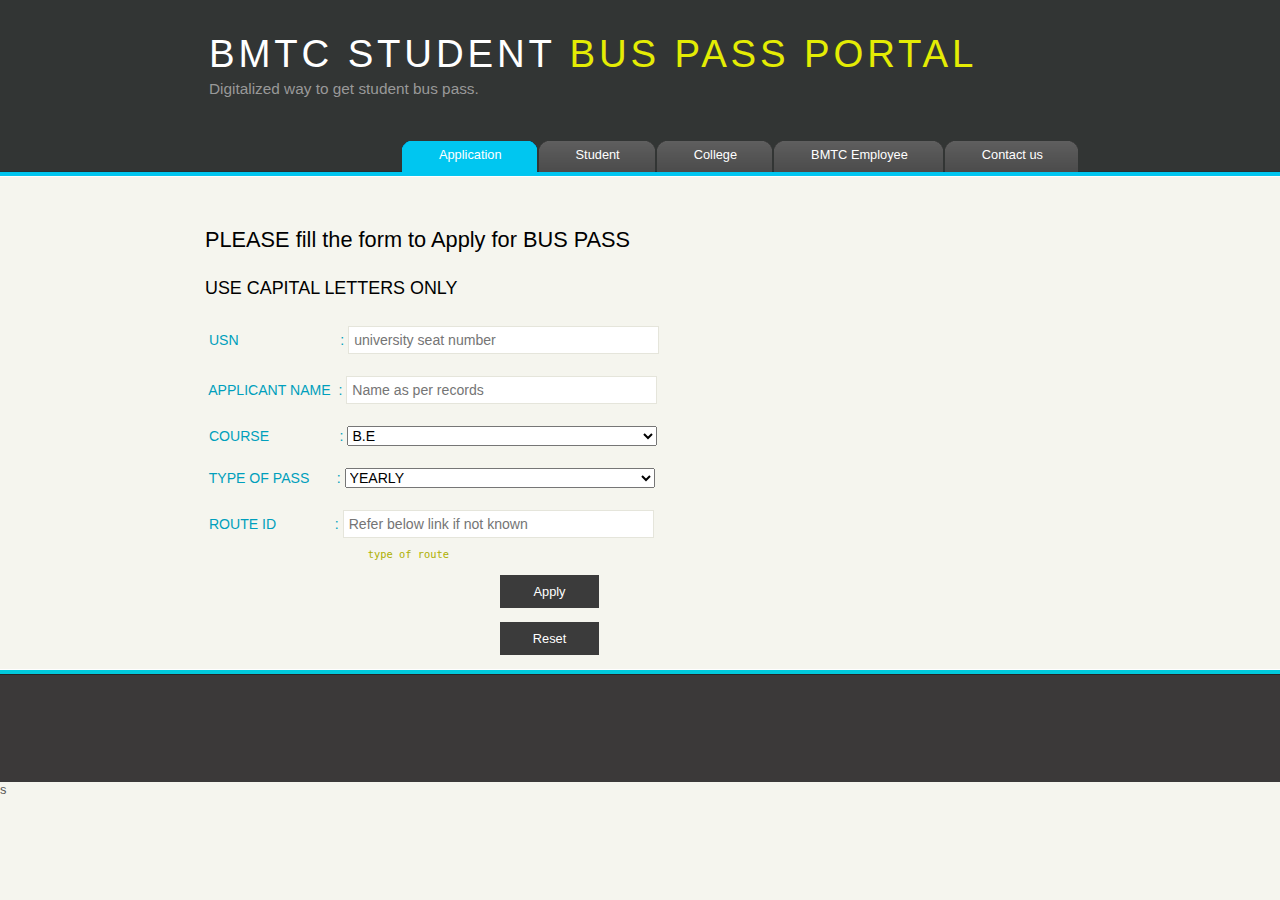
<file: BMTCBUSPASS/web/index.html>
<!DOCTYPE html>
<!--
To change this license header, choose License Headers in Project Properties.
To change this template file, choose Tools | Templates
and open the template in the editor.
-->
<html>
    <head>
        <meta charset="UTF-8">
        <link href="../../BMTCBUSPASS/web/style/style.css" rel="stylesheet" type="text/css"/>
        <meta name="viewport" content="width=device-width, initial-scale=1.0">
         <title>BMTC STUDENT BUS PASS PORTAL</title>
  <meta name="description" content="website description" />
  <meta name="keywords" content="website keywords, website keywords" />
  <meta http-equiv="content-type" content="text/html; charset=windows-1252" />
  <link rel="stylesheet" type="text/css" href="style/style.css" />
    </head>
    <body>
       <div id="main">
    <div id="header">
      <div id="logo">
        <div id="logo_text">
          <!-- class="logo_colour", allows you to change the colour of the text -->
          <h1><a href="index.html">BMTC STUDENT <span class="logo_colour">BUS PASS PORTAL</span></a></h1>
          <h2>Digitalized way to get student bus pass.</h2>
        </div>
      </div>
      <div id="menubar">
        <ul id="menu">
          <!-- put class="selected" in the li tag for the selected page - to highlight which page you're on -->
        <li class="selected"><a href="index.html">Application</a></li>
          <li><a href="Student.html">Student</a></li>
          <li><a href="college.html">College</a></li>
          <li><a href="bmtcemployee.html">BMTC Employee</a></li>
          <li><a href="instructions.html">Contact us</a></li>
        </ul>
      </div>
    </div>
    <div id="content_header"></div>
    <div id="site_content">
     <div id="content">
          
        <!-- insert the page content here -->
		<div class="form_settings">
                    <form action="app" method="post" >
        <h1>PLEASE fill the form to Apply for BUS PASS</h1>
        <h3>USE CAPITAL LETTERS ONLY</h3>
        <pre> <h4> USN                          : <input type="text" name="ausn" placeholder="university seat number" /><h4></pre>
        <pre> <h4> APPLICANT NAME  : <input type="text" name="aname" placeholder="Name as per records" /><h4></pre>
       		<pre> <h4> COURSE                  : <select name="ac"><option>B.E</option><option>B.COM</option></select><h4></pre>
        <pre> <h4> TYPE OF PASS       : <select name="at"><option>YEARLY</option><option>TEN MONTHS</option></select><h4></pre>
       
   	    <pre> <h4> ROUTE ID               : <input type="text" name="arid" placeholder="Refer below link if not known" /><h4></pre>
        <pre><a href="instructions.html">                          type of route</a></pre>
   	    <p style="padding-top: 15px"><span>&nbsp;</span><input class="submit" type="submit" name="submit" value="Apply" /></p>
		<p style="padding-top: 10px"><span>&nbsp;</span><input class="submit" type="reset" name="submit" value="Reset" /></p>
		</form>
                </div>
      </div>
    </div>
    <div id="content_footer"></div>
    <div id="footer">
      </div>
  </div>s
    </body>
</html>
</file>
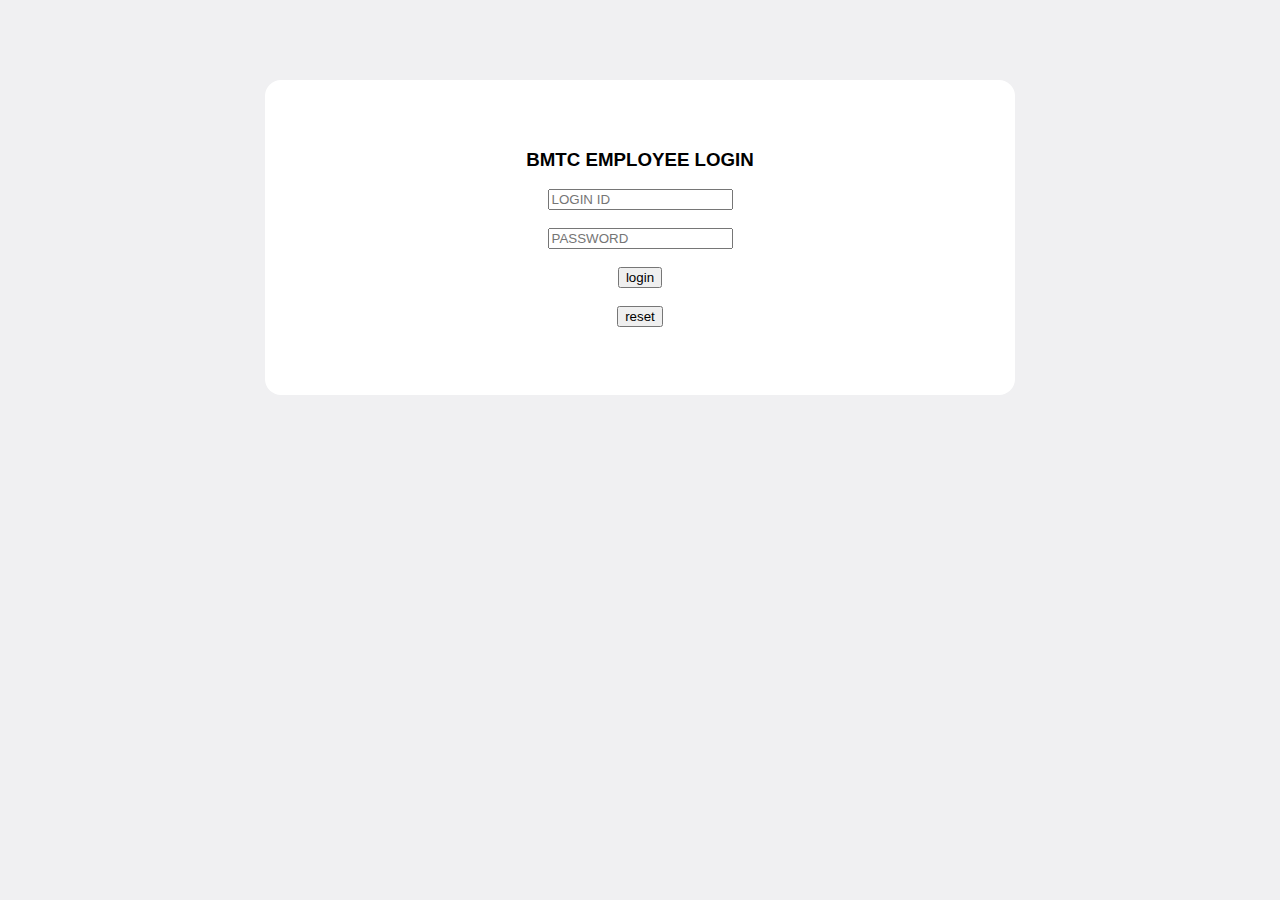
<file: BMTCBUSPASS/web/bemplogin.html>
<!doctype html>
<html>
<head>
    <title>BMTC Employee Login</title>

    <meta charset="utf-8" />
    <meta http-equiv="Content-type" content="text/html; charset=utf-8" />
    <meta name="viewport" content="width=device-width, initial-scale=1" />
    <style type="text/css">
    body {
        background-color: #f0f0f2;
        margin: 0;
        padding: 0;
        font-family: "Open Sans", "Helvetica Neue", Helvetica, Arial, sans-serif;
        
    }
    div {
        width: 650px;
        margin: 5em auto;
        padding: 50px;
        background-color: #fff;
        border-radius: 1em;
    }
    a:link, a:visited {
        color: #38488f;
        text-decoration: none;
    }
    @media (max-width: 700px) {
        body {
            background-color: #fff;
        }
        div {
            width: auto;
            margin: 0 auto;
            border-radius: 0;
            padding: 1em;
        }
    }
    </style>    
</head>

<body>
<div>
    <center><h3>BMTC EMPLOYEE LOGIN</h3></center>
    <form action="blogin" method="post">
	<center>
		<input type="text" name="cun" placeholder="LOGIN ID"><br><br>
		<input type="password" name="cpass" placeholder="PASSWORD"><br><br>
		<input type="submit" name="submit" value="login"><br><br>
		<input type="reset" name="submit" value="reset"><br><br>
    </center>	
	</form>
</div>
</body>
</html>
</file>
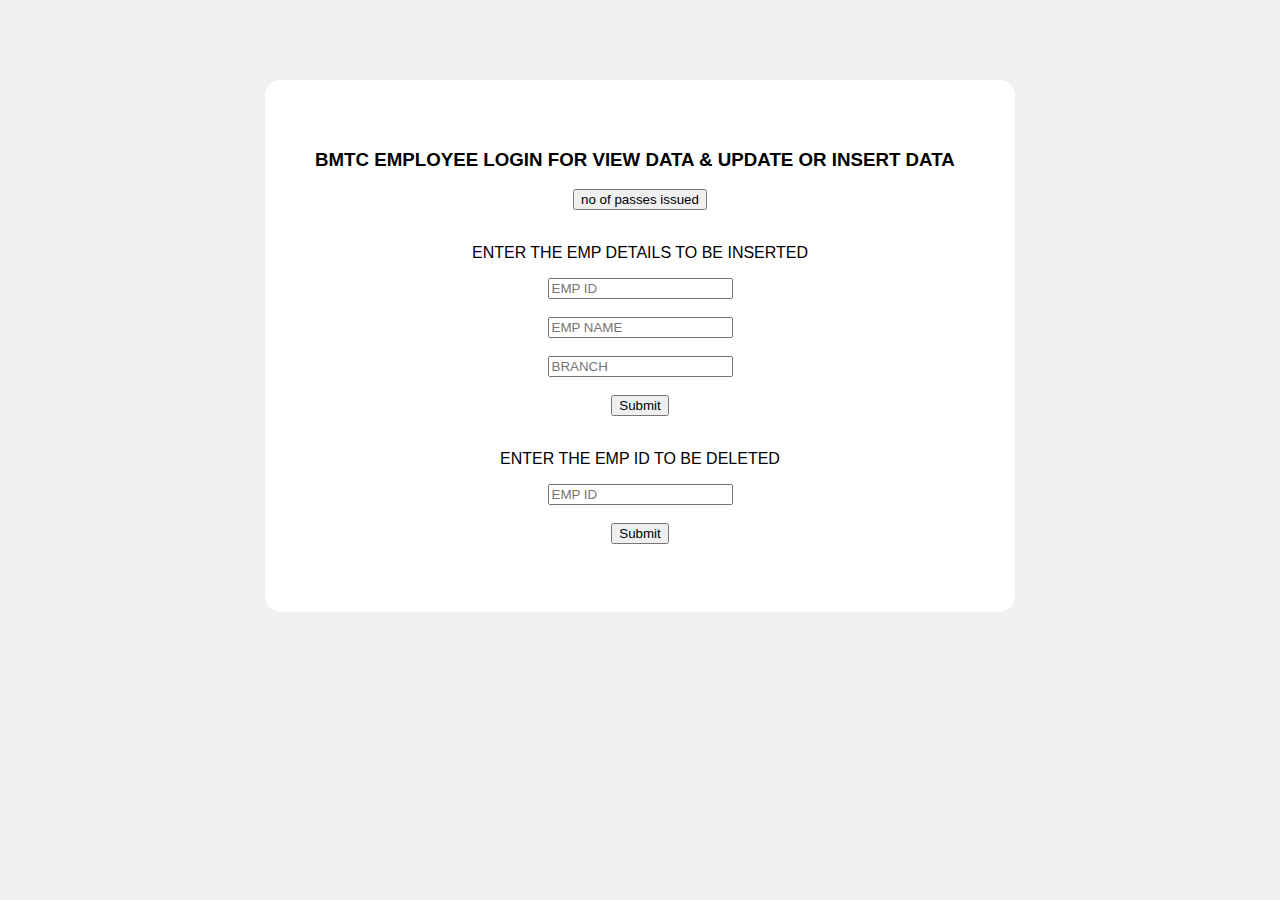
<file: BMTCBUSPASS/web/bempupdate.html>
<!doctype html>
<html>
<head>
    <title>BMTC Employee Login</title>

    <meta charset="utf-8" />
    <meta http-equiv="Content-type" content="text/html; charset=utf-8" />
    <meta name="viewport" content="width=device-width, initial-scale=1" />
    <style type="text/css">
    body {
        background-color: #f0f0f2;
        margin: 0;
        padding: 0;
        font-family: "Open Sans", "Helvetica Neue", Helvetica, Arial, sans-serif;
        
    }
    div {
        width: 650px;
        margin: 5em auto;
        padding: 50px;
        background-color: #fff;
        border-radius: 1em;
    }
    a:link, a:visited {
        color: #38488f;
        text-decoration: none;
    }
    @media (max-width: 700px) {
        body {
            background-color: #fff;
        }
        div {
            width: auto;
            margin: 0 auto;
            border-radius: 0;
            padding: 1em;
        }
    }
    </style>    
</head>

<body>
<div>
    <h3>BMTC EMPLOYEE LOGIN FOR VIEW DATA & UPDATE OR INSERT DATA</h3>
    <form action="disppasses" method="post">
	<center>
		<input type="submit" name="submit" value="no of passes issued"><br><br>
	</center>	
    </form>
    <form action="empinsert" method="post">
        <center>
            <P>ENTER THE EMP DETAILS TO BE INSERTED</P>
            <input type='text' name='empid' placeholder='EMP ID'><br><br>
            <input type='text' name='empname' placeholder='EMP NAME'><br><br>
            <input type='text' name='branch' placeholder='BRANCH'><br><br>
            <input type='submit' name='submit' values='INSERT'><br><br>
        </center>
    </form>
    <form action="empdelete" method="post">
        <center>
            <p>ENTER THE EMP ID TO BE DELETED</p>
            <input type='text' name='employeeid' placeholder='EMP ID'><br><br>
            <input type='submit' name='submit' placeholder='EMP ID'><br><br>
        </center>    
    </form>
</div>
</body>
</html>
</file>
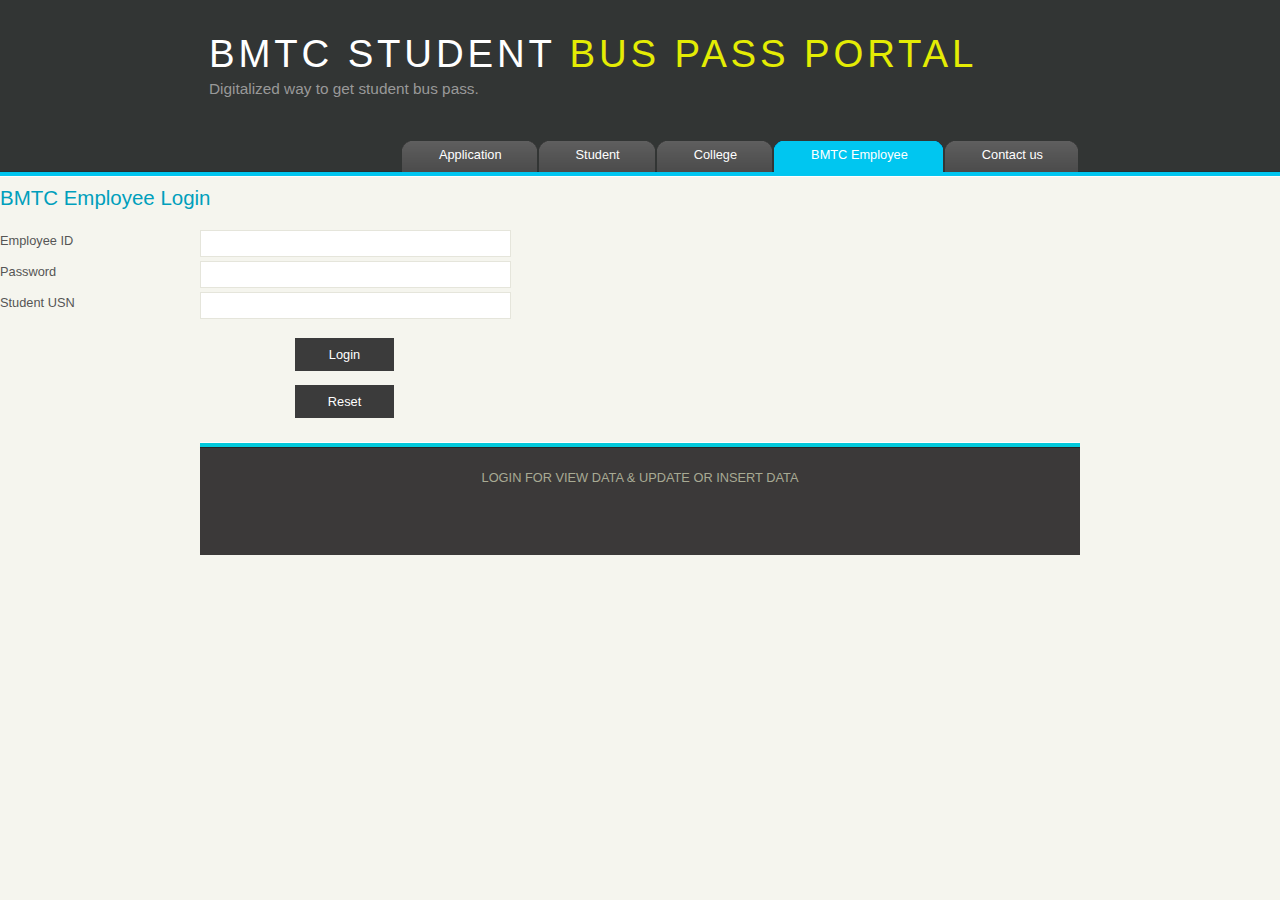
<file: BMTCBUSPASS/web/bmtcemployee.html>
<!DOCTYPE HTML>
<html>

<head>
 <title>BMTC Employee</title>
  <meta name="description" content="website description" />
  <meta name="keywords" content="website keywords, website keywords" />
  <meta http-equiv="content-type" content="text/html; charset=windows-1252" />
  <link rel="stylesheet" type="text/css" href="style/style.css" />
</head>

<body>
  <div id="main">
    <div id="header">
      <div id="logo">
        <div id="logo_text">
          <!-- class="logo_colour", allows you to change the colour of the text -->
           <h1><a href="index.html">BMTC STUDENT <span class="logo_colour">BUS PASS PORTAL</span></a></h1>
          <h2>Digitalized way to get student bus pass.</h2>
        </div>
      </div>
      <div id="menubar">
        <ul id="menu">
          <!-- put class="selected" in the li tag for the selected page - to highlight which page you're on -->
         <li><a href="index.html">Application</a></li>
          <li><a href="Student.html">Student</a></li>
          <li><a href="college.html">College</a></li>
          <li class="selected"><a href="bmtcemployee.html">BMTC Employee</a></li>
          <li><a href="instructions.html">Contact us</a></li>
        </ul>
      </div>
    </div>
    <div id="content_header">
	<h2>BMTC Employee Login</h2>
        <form action="bemp" method="post">
          <div class="form_settings">
		  
            <p><span>Employee ID</span><input type="text" name="beid" value="" /></p>
            <p><span>Password</span><input type="Password" name="bep" value="" /></p>
			<p><span>Student USN</span><input type="text" name="usn" value="" /></p>
            <p style="padding-top: 15px"><span>&nbsp;</span><input class="submit" type="submit" name="submit" value="Login" /></p>
			<p style="padding-top: 10px"><span>&nbsp;</span><input class="submit" type="reset" name="submit" value="Reset" /></p>

		 </div>
        </form>
          </div>
    <div id="site_content">
      <div id="sidebar_container">
       
        
       
    </div>
    <div id="content_footer"></div>
    <div id="footer">
        <a href="bemplogin.html">LOGIN FOR VIEW DATA & UPDATE OR INSERT DATA</a>
      </div>
  </div>
</body>
</html>
</file>
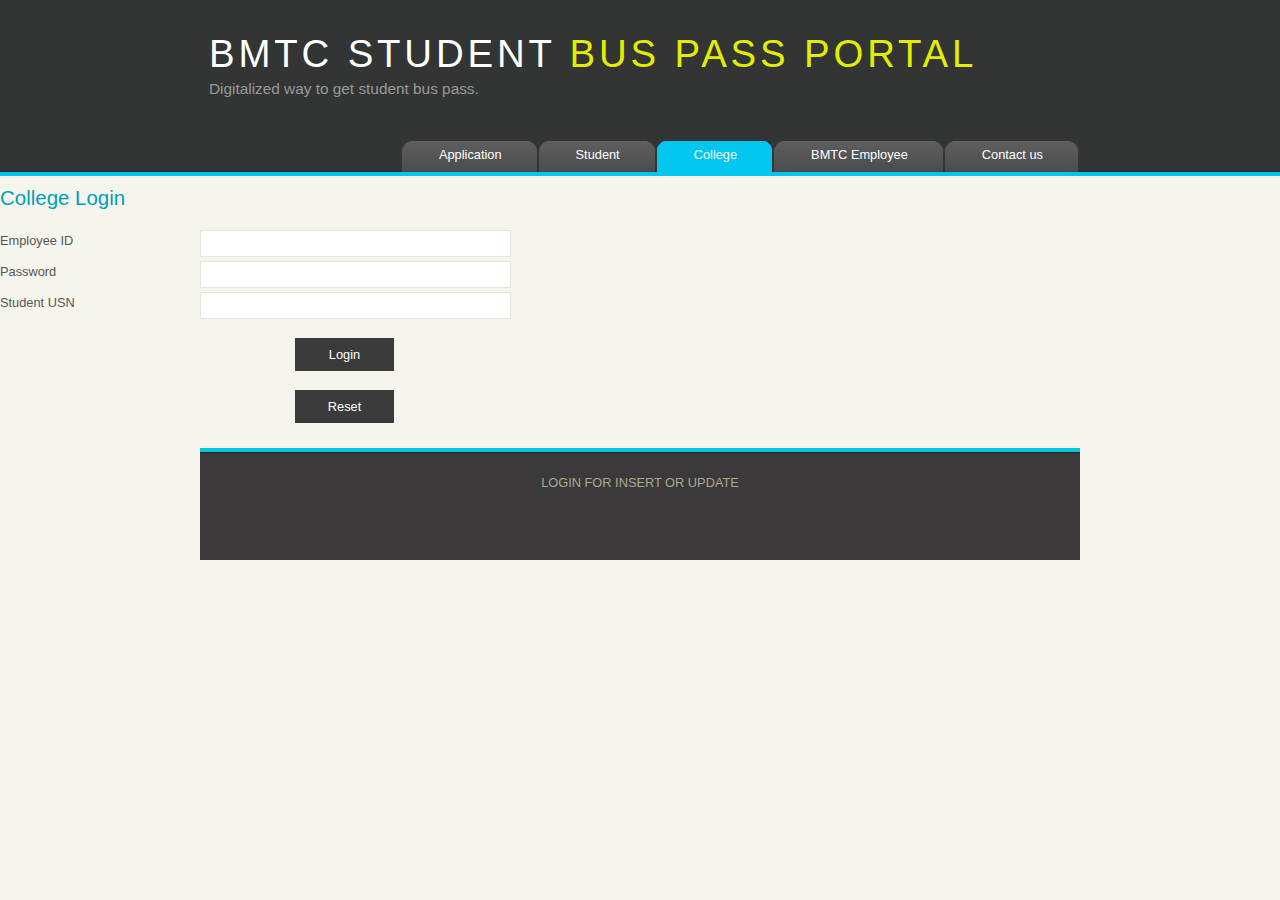
<file: BMTCBUSPASS/web/college.html>
<!DOCTYPE HTML>
<html>

<head>
  <title>College</title>
  <meta name="viewport" content="width=device-width, initial-scale=1.0">
  <meta name="description" content="website description" />
  <meta name="keywords" content="website keywords, website keywords" />
  <meta http-equiv="content-type" content="text/html; charset=windows-1252" />
  <link rel="stylesheet" type="text/css" href="style/style.css" />
</head>


<body>
  <div id="main">
    <div id="header">
      <div id="logo">
        <div id="logo_text">
          <!-- class="logo_colour", allows you to change the colour of the text -->
          <h1><a href="index.html">BMTC STUDENT <span class="logo_colour">BUS PASS PORTAL</span></a></h1>
          <h2>Digitalized way to get student bus pass.</h2>
        </div>
      </div>
      <div id="menubar">
        <ul id="menu">
          <!-- put class="selected" in the li tag for the selected page - to highlight which page you're on -->
          <li><a href="index.html">Application</a></li>
          <li><a href="Student.html">Student</a></li>
          <li class="selected"><a href="college.html">College</a></li>
          <li><a href="bmtcemployee.html">BMTC Employee</a></li>
          <li><a href="instructions.html">Contact us</a></li>
        </ul>
      </div>
    </div>
    <div id="content_header">
	<h2>College Login</h2>
        <form action="coll" method="post">
          <div class="form_settings">
            <p><span>Employee ID</span><input type="text" name="eid" value="" /></p>
            <p><span>Password</span><input type="Password" name="ep" value="" /></p>
			<p><span>Student USN</span><input type="text" name="susn" value="" /></p>
            <div align="left"><p style="padding-top: 15px"><span>&nbsp;</span><input class="submit" type="submit" name="submit" value="Login" /></p></div>
			<p style="padding-top: 15px"><span>&nbsp;</span><input class="submit" type="reset" name="submit" value="Reset" /></p>

		 </div>
        </form>
          </div>
    <div id="site_content">
      <div id="sidebar_container">
       
        
       
    </div>
        <div id="content_footer"></div>
    <div id="footer">
        <a href="collogin.html">LOGIN FOR INSERT OR UPDATE</a>
      </div>
  </div>
</body>
</html>
</file>
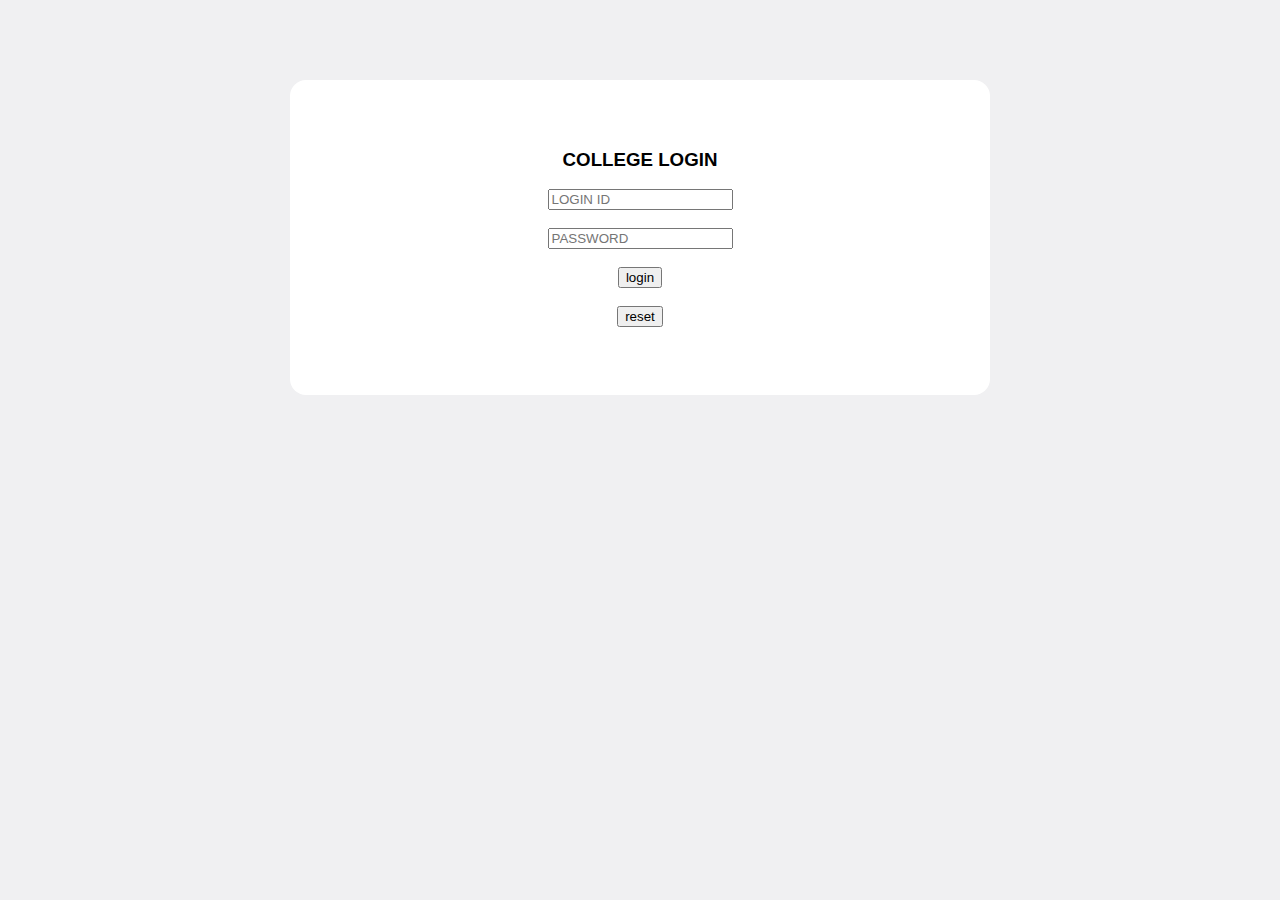
<file: BMTCBUSPASS/web/collogin.html>
<!doctype html>
<html>
<head>
    <title>College Login</title>

    <meta charset="utf-8" />
    <meta http-equiv="Content-type" content="text/html; charset=utf-8" />
    <meta name="viewport" content="width=device-width, initial-scale=1" />
    <style type="text/css">
    body {
        background-color: #f0f0f2;
        margin: 0;
        padding: 0;
        font-family: "Open Sans", "Helvetica Neue", Helvetica, Arial, sans-serif;
        
    }
    div {
        width: 600px;
        margin: 5em auto;
        padding: 50px;
        background-color: #fff;
        border-radius: 1em;
    }
    a:link, a:visited {
        color: #38488f;
        text-decoration: none;
    }
    @media (max-width: 700px) {
        body {
            background-color: #fff;
        }
        div {
            width: auto;
            margin: 0 auto;
            border-radius: 0;
            padding: 1em;
        }
    }
    </style>    
</head>

<body>
<div>
    <center><h3>COLLEGE LOGIN</h3></center>
    <form action="clogin" method="post">
	<center>
		<input type="text" name="cun" placeholder="LOGIN ID"><br><br>
		<input type="password" name="cpass" placeholder="PASSWORD"><br><br>
		<input type="submit" name="submit" value="login"><br><br>
		<input type="reset" name="submit" value="reset"><br><br>
        </center>	
    </form>
</div>
</body>
</html>
</file>
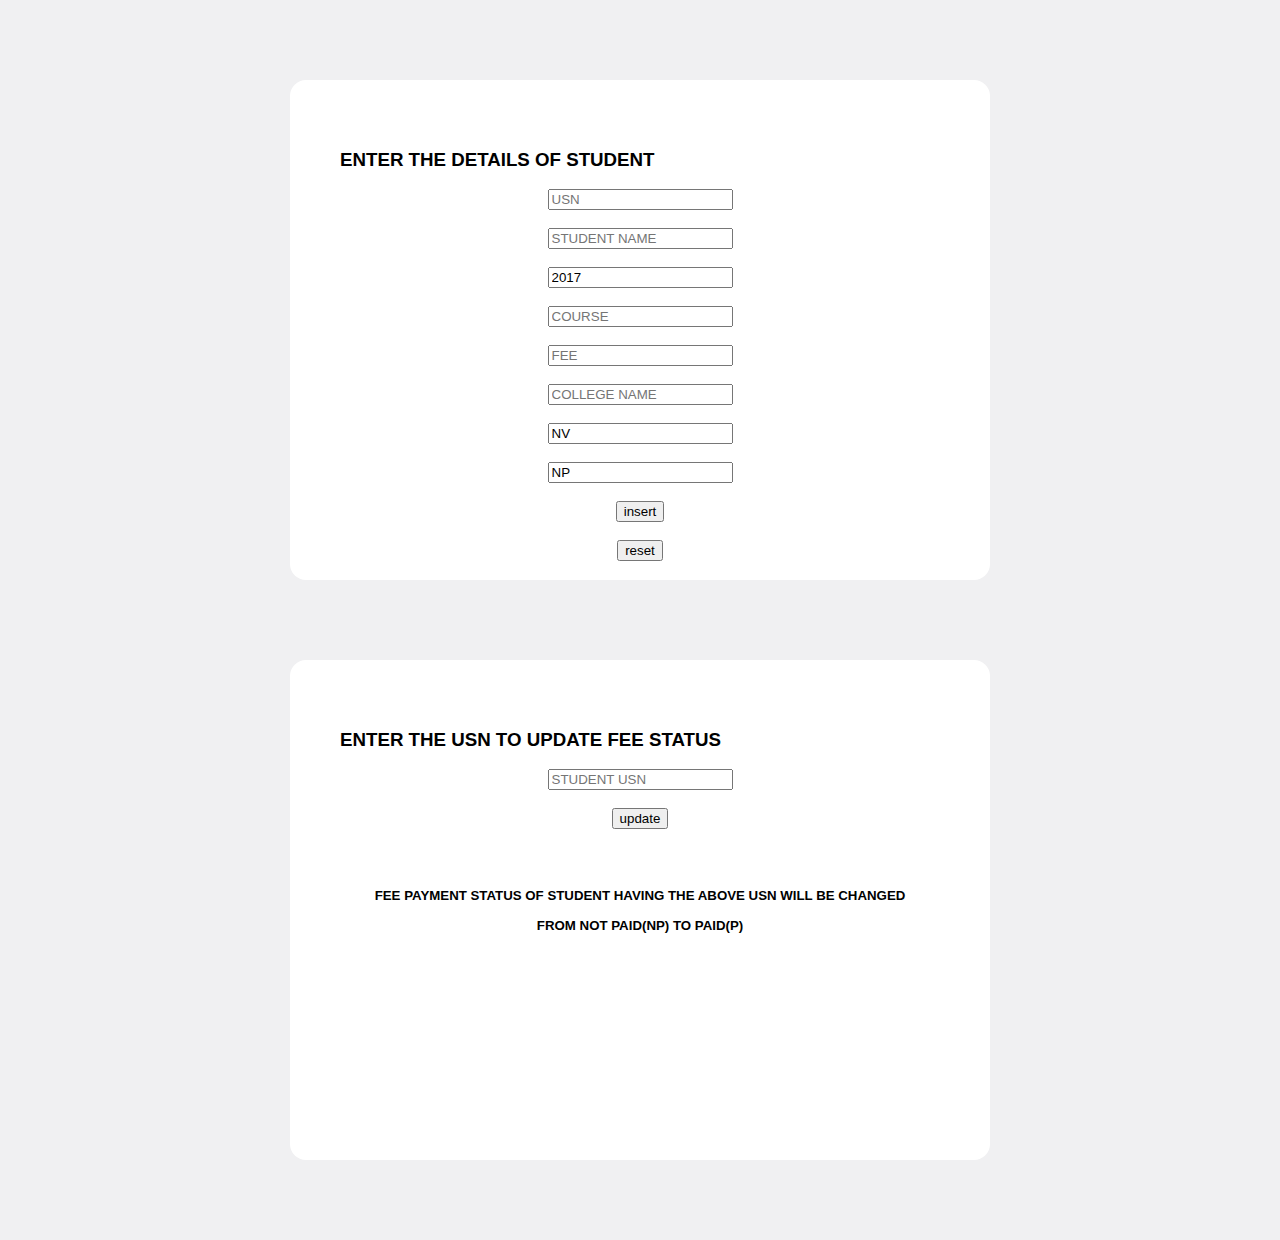
<file: BMTCBUSPASS/web/colup.html>
<!doctype html>
<html>
<head>
    <title>College Login</title>

    <meta charset="utf-8" />
    <meta http-equiv="Content-type" content="text/html; charset=utf-8" />
    <meta name="viewport" content="width=device-width, initial-scale=1" />
    <style type="text/css">
    body {
        background-color: #f0f0f2;
        margin: 0;
        padding: 0;
        font-family: "Open Sans", "Helvetica Neue", Helvetica, Arial, sans-serif;
        
    }
    div {
        width: 600px;
		height:400px;
        margin: 5em auto;
        padding: 50px;
        background-color: #fff;
        border-radius: 1em;
    }
    a:link, a:visited {
        color: #38488f;
        text-decoration: none;
    }
    @media (max-width: 700px) {
        body {
            background-color: #fff;
        }
        div {
            width: auto;
            margin: 0 auto;
            border-radius: 0;
            padding: 1em;
        }
    }
    </style>    
</head>

<body>
<div>
    <h3>ENTER THE DETAILS OF STUDENT</h3>
    <form action="colupdate" method="post">
	<center>
		<input type="text" name="usn" placeholder="USN"><br><br>
		<input type="text" name="sname" placeholder="STUDENT NAME"><br><br>
		<input type="text" name="yos" value="2017"><br><br>
		<input type="text" name="course" placeholder="COURSE"><br><br>
		<input type="text" name="fee" placeholder="FEE"><br><br>
		<input type="text" name="collname" placeholder="COLLEGE NAME"><br><br>
		<input type="text" name="appstatus" value="NV"><br><br>
		<input type="text" name="paystatus" value="NP"><br><br>
		<input type="submit" name="submit" value="insert"><br><br>
		<input type="reset" name="submit" value="reset"><br><br>
        </center>	
    </form>
</div>
<div>	
	<h3>ENTER THE USN TO UPDATE FEE STATUS</h3>
	<form action="stupayupdate" method="post">
	<center>
		<input type="text" name="usn" placeholder="STUDENT USN"><br><br>
		<input type="submit" name="submit" value="update"><br><br><br>
		<p><h5>FEE PAYMENT STATUS OF STUDENT HAVING THE ABOVE USN WILL BE CHANGED<br><br> FROM NOT PAID(NP) TO PAID(P)</h5></p>
	</center>
	</form>
</div>
</body>
</html>
</file>
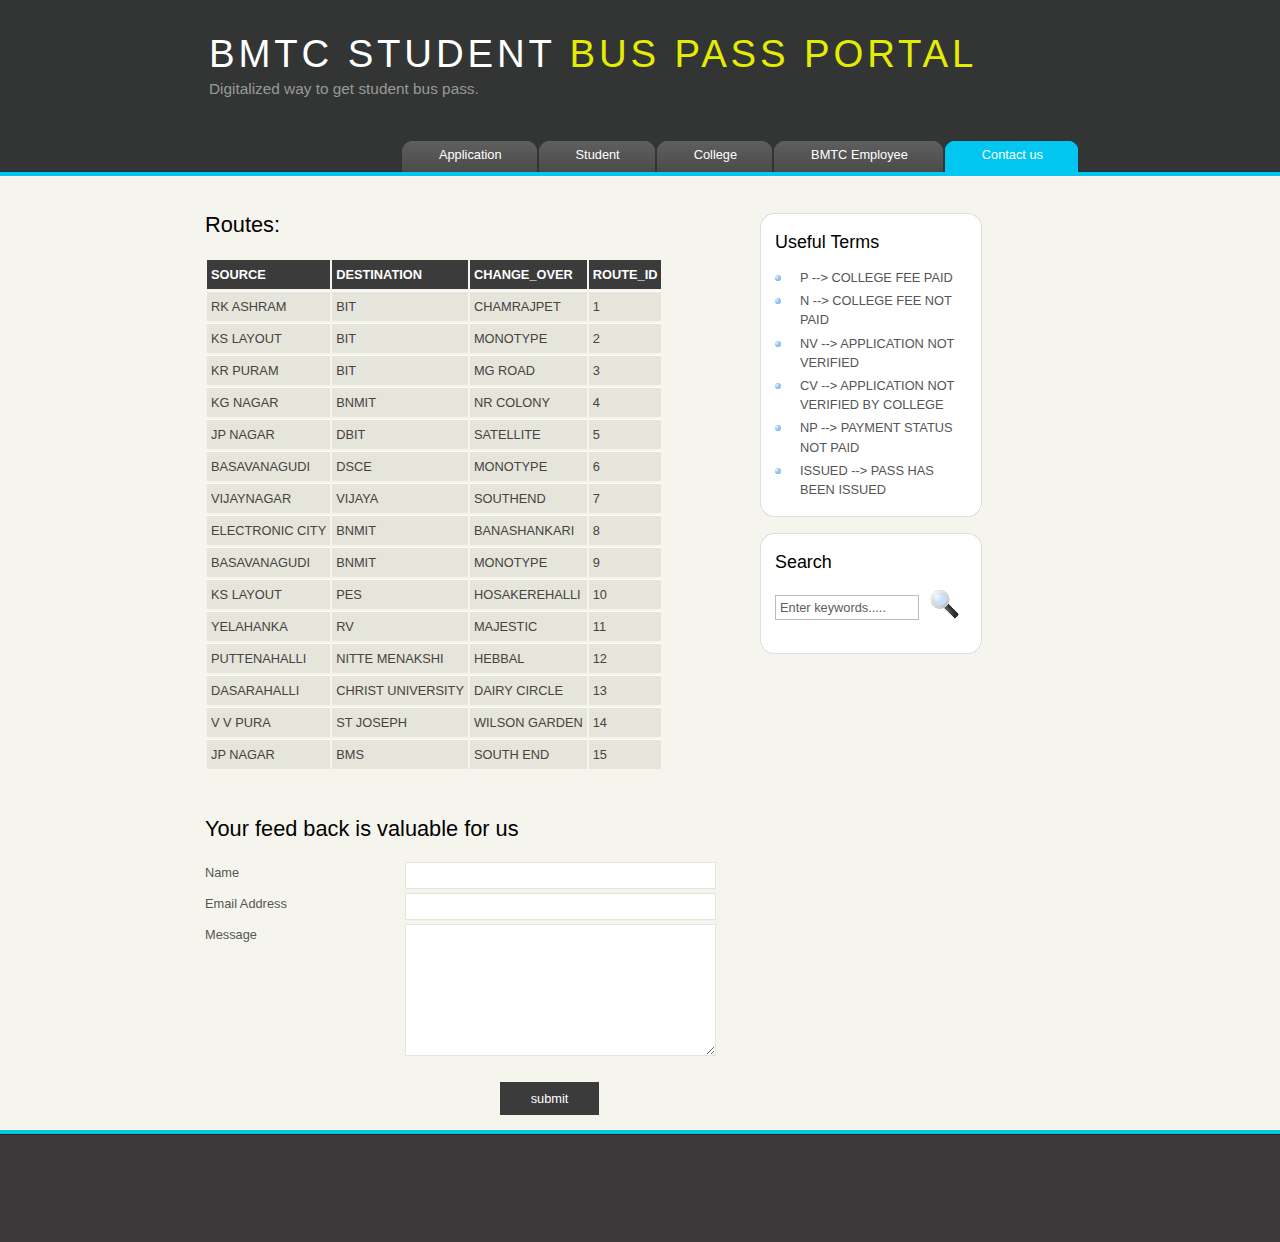
<file: BMTCBUSPASS/web/instructions.html>
<!DOCTYPE HTML>
<html>
<head>
 <title>BMTC Employee</title>
  <meta name="description" content="website description" />
  <meta name="keywords" content="website keywords, website keywords" />
  <meta http-equiv="content-type" content="text/html; charset=windows-1252" />
  <link rel="stylesheet" type="text/css" href="style/style.css" />
</head>

<body>
  <div id="main">
    <div id="header">
      <div id="logo">
        <div id="logo_text">
          <!-- class="logo_colour", allows you to change the colour of the text -->
           <h1><a href="index.html">BMTC STUDENT <span class="logo_colour">BUS PASS PORTAL</span></a></h1>
          <h2>Digitalized way to get student bus pass.</h2>
        </div>
      </div>    <div id="menubar">
        <ul id="menu">
          <!-- put class="selected" in the li tag for the selected page - to highlight which page you're on -->
          <li><a href="index.html">Application</a></li>
          <li><a href="Student.html">Student</a></li>
          <li><a href="college.html">College</a></li>
          <li><a href="bmtcemployee.html">BMTC Employee</a></li>
          <li class="selected"><a href="instructions.html">Contact us</a></li>
        </ul>
      </div>
    </div>
    <div id="content_header"></div>
    <div id="site_content">
      <div id="sidebar_container">
        <div class="sidebar">
          
           
          
        </div>
        <div class="sidebar">
          <div class="sidebar_top"></div>
          <div class="sidebar_item">
            <h3>Useful Terms</h3>
            <ul>
              <li>P  --> COLLEGE FEE PAID</li>
              <li>N  --> COLLEGE FEE NOT PAID </li>
              <li>NV --> APPLICATION NOT VERIFIED</li>
              <li>CV --> APPLICATION NOT VERIFIED BY COLLEGE</li>
			  <li>NP --> PAYMENT STATUS NOT PAID</li>
			  <li>ISSUED --> PASS HAS BEEN ISSUED</li>
            </ul>
          </div>
          <div class="sidebar_base"></div>
        </div>
        <div class="sidebar">
          <div class="sidebar_top"></div>
          <div class="sidebar_item">
            <h3>Search</h3>
            <form method="post" action="#" id="search_form">
              <p>
                <input class="search" type="text" name="search_field" value="Enter keywords....." />
                <input name="search" type="image" style="border: 0; margin: 0 0 -9px 5px;" src="style/search.png" alt="Search" title="Search" />
              </p>
            </form>
          </div>
          <div class="sidebar_base"></div>
        </div>
      </div>
      <div id="content">
        <!-- insert the page content here -->
        <h1>Routes:</h1>
		<table>
			<thead>
				<tr>
					<th>SOURCE</th>
					<th>DESTINATION</th>
					<th>CHANGE_OVER</th>
					<th>ROUTE_ID</th>
				</tr>
			</thead>
				<tr>
					<td>RK ASHRAM</td>
					<td>BIT</td>
					<td>CHAMRAJPET</td>
					<td>1</td>
				</tr>
				<tr>
					<td>KS LAYOUT</td>
					<td>BIT</td>
					<td>MONOTYPE</td>
					<td>2</td>
				</tr>
				<tr>
					<td>KR PURAM</td>
					<td>BIT</td>
					<td>MG ROAD</td>
					<td>3</td>
				</tr>
				<tr>
					<td>KG NAGAR</td>
					<td>BNMIT</td>
					<td>NR COLONY</td>
					<td>4</td>
				</tr>
				<tr>
					<td>JP NAGAR</td>
					<td>DBIT</td>
					<td>SATELLITE</td>
					<td>5</td>
				</tr>
				<tr>
					<td>BASAVANAGUDI</td>
					<td>DSCE</td>
					<td>MONOTYPE</td>
					<td>6</td>
				</tr>
				<tr>
					<td>VIJAYNAGAR</td>
					<td>VIJAYA</td>
					<td>SOUTHEND</td>
					<td>7</td>
				</tr>
				<tr>
					<td>ELECTRONIC CITY</td>
					<td>BNMIT</td>
					<td>BANASHANKARI</td>
					<td>8</td>
				</tr>
				<tr>
					<td>BASAVANAGUDI</td>
					<td>BNMIT</td>
					<td>MONOTYPE</td>
					<td>9</td>
				</tr>
				<tr>
					<td>KS LAYOUT</td>
					<td>PES</td>
					<td>HOSAKEREHALLI</td>
					<td>10</td>
				</tr>
				<tr>
					<td>YELAHANKA</td>
					<td>RV</td>
					<td>MAJESTIC</td>
					<td>11</td>
				</tr>
				<tr>
					<td>PUTTENAHALLI</td>
					<td>NITTE MENAKSHI</td>
					<td>HEBBAL</td>
					<td>12</td>
				</tr>
				<tr>
					<td>DASARAHALLI</td>
					<td>CHRIST UNIVERSITY</td>
					<td>DAIRY CIRCLE</td>
					<td>13</td>
				</tr>
                                <tr>
					<td>V V PURA</td>
					<td>ST JOSEPH</td>
					<td>WILSON GARDEN</td>
					<td>14</td>
				</tr>
                                <tr>
					<td>JP NAGAR</td>
					<td>BMS</td>
					<td>SOUTH END</td>
					<td>15</td>
				</tr>
		</table>
		<h1>Your feed back is valuable for us</h1>
		
        
        <form action="" method="post">
          <div class="form_settings">
            <p><span>Name</span><input class="contact" type="text" name="your_name" value="" /></p>
            <p><span>Email Address</span><input class="contact" type="text" name="your_email" value="" /></p>
            <p><span>Message</span><textarea class="contact textarea" rows="8" cols="50" name="your_enquiry"></textarea></p>
            <p style="padding-top: 15px"><span>&nbsp;</span><input class="submit" type="submit" name="contact_submitted" value="submit" /></p>
          </div>
        </form>
         </div>
    </div>
    <div id="content_footer"></div>
    <div id="footer">
    </div>
  </div>
</body>
</html>
</file>
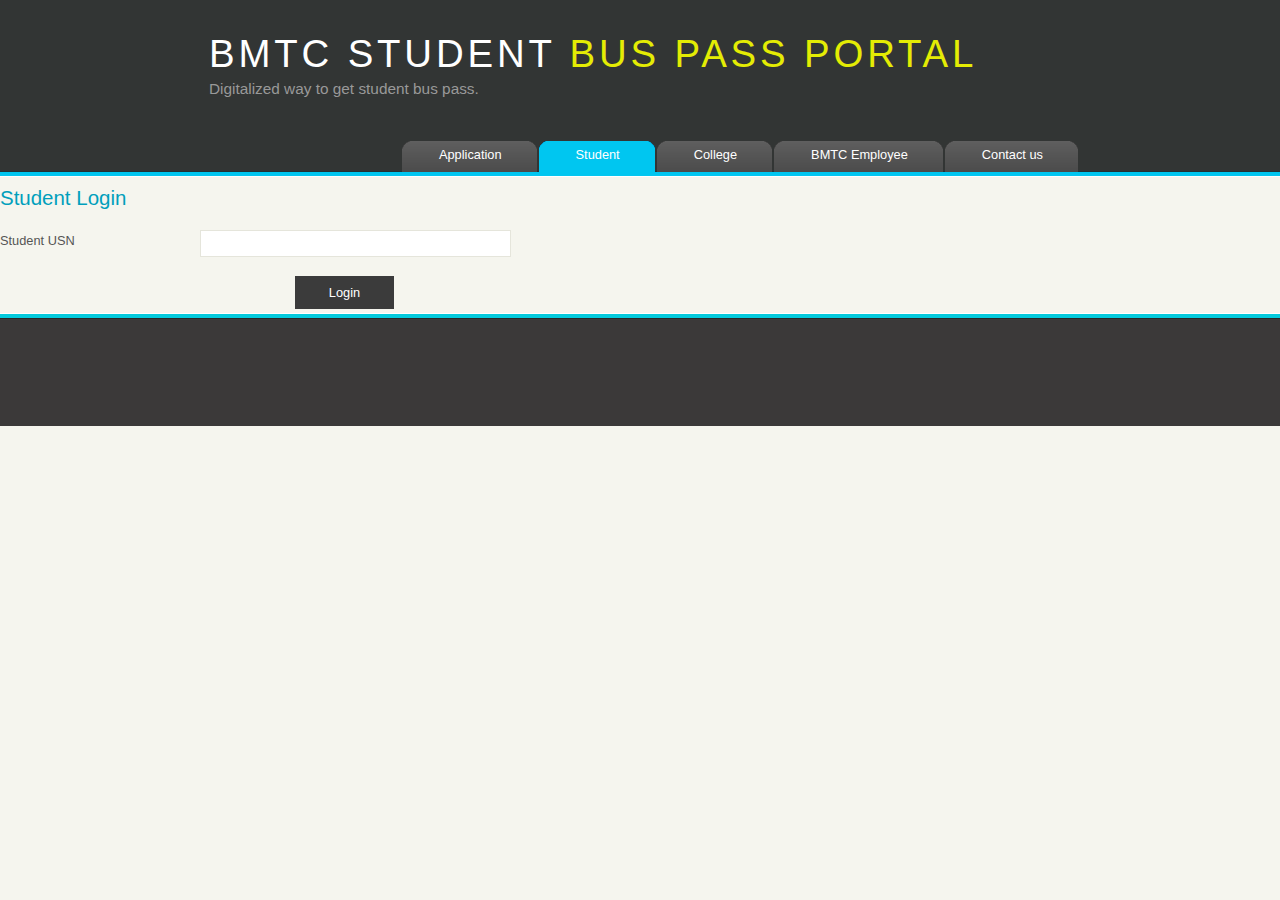
<file: BMTCBUSPASS/web/Student.html>
<!DOCTYPE HTML>
<html>

<head>
  <title>Student</title>
   <meta name="viewport" content="width=device-width, initial-scale=1.0">
  <meta name="description" content="website description" />
  <meta name="keywords" content="website keywords, website keywords" />
  <meta http-equiv="content-type" content="text/html; charset=windows-1252" />
  <link rel="stylesheet" type="text/css" href="style/style.css" />
</head>

<body>
  <div id="main">
    <div id="header">
      <div id="logo">
        <div id="logo_text">
          <!-- class="logo_colour", allows you to change the colour of the text -->
          <h1><a href="index.html">BMTC STUDENT <span class="logo_colour">BUS PASS PORTAL</span></a></h1>
          <h2>Digitalized way to get student bus pass.</h2>
        </div>
      </div>
      <div id="menubar">
        <ul id="menu">
          <!-- put class="selected" in the li tag for the selected page - to highlight which page you're on -->
          <li><a href="index.html">Application</a></li>
          <li class="selected"><a href="Student.html">Student</a></li>
          <li><a href="college.html">College</a></li>
          <li><a href="bmtcemployee.html">BMTC Employee</a></li>
          <li><a href="instructions.html">Contact us</a></li>
        </ul>
      </div>
    </div>

      
        <h2>Student Login</h2>
        <form action="susn" method="post">
          <div class="form_settings">
            <p><span>Student USN</span><input type="text" name="usn" value="" /></p>
            
            <p style="padding-top: 15px"><span>&nbsp;</span><input class="submit" type="submit" name="submit" value="Login" /></p>
          </div>
        </form>
      </div>
    </div>
    <div id="content_footer"></div>
    <div id="footer"></div>
  </div>
</body>
</html>
</file>
<file: BMTCBUSPASS/web/style/style.css>
html
{ height: 100%;}

*
{ margin: 0;
  padding: 0;}

body
{ font: normal .80em 'trebuchet ms', arial, sans-serif;
  background: #F5F5EE;
  color: #555;}

p
{ padding: 0 0 20px 0;
  line-height: 1.7em;}

img
{ border: 0;}

h1, h2, h3, h4, h5, h6 
{ color: #362C20;
  letter-spacing: 0em;
  padding: 0 0 5px 0;}

h1, h2, h3
{ font: normal 170% 'century gothic', arial;
  margin: 0 0 15px 0;
  padding: 15px 0 5px 0;
  color: #000;}

h2
{ font-size: 160%;
  padding: 9px 0 5px 0;
  color: #009FBC;}

h3
{ font-size: 140%;
  padding: 5px 0 0 0;}

h4, h6
{ color: #009FBC;
  padding: 0 0 5px 0;
  font: normal 110% arial;
  text-transform: uppercase;}

h5, h6
{ color: #888;
  font: normal 95% arial;
  letter-spacing: normal;
  padding: 0 0 15px 0;}

a, a:hover
{ outline: none;
  text-decoration: none;
  color: #AEB002;}

a:hover
{ text-decoration: none;
  color:red;}

blockquote
{ margin: 20px 0; 
  padding: 10px 20px 0 20px;
  border: 1px solid #E5E5DB;
  background: #FFF;}

ul
{ margin: 2px 0 22px 17px;}

ul li
{ list-style-type: circle;
  margin: 0 0 6px 0; 
  padding: 0 0 4px 5px;
  line-height: 1.5em;}

ol
{ margin: 8px 0 22px 20px;}

ol li
{ margin: 0 0 11px 0;}

.left
{ float: left;
  width: auto;
  margin-right: 10px;}

.right
{ float: right; 
  width: auto;
  margin-left: 10px;}

.center
{ display: block;
  text-align: center;
  margin: 20px auto;}

#main, #logo, #menubar, #site_content, #footer
{ margin-left: auto; 
  margin-right: auto;}

#header
{ background: #323534 url(back.png) repeat-x;
  height: 177px;}

#logo
{ width: 880px;
  position: relative;
  height: 140px;
  background: transparent;}

#logo #logo_text 
{ position: absolute; 
  top: 10px;
  left: 0;}

#logo h1, #logo h2
{ font: normal 300% 'century gothic', arial, sans-serif;
  border-bottom: 0;
  text-transform: none;
  margin: 0 0 0 9px;}

#logo_text h1, #logo_text h1 a, #logo_text h1 a:hover 
{ padding: 22px 0 0 0;
  color: #FFF;
  letter-spacing: 0.1em;
  text-decoration: none;}

#logo_text h1 a .logo_colour
{ color: #E4EC04;}

#logo_text a:hover .logo_colour
{ color: #FFF;}

#logo_text h2
{ font-size: 120%;
  padding: 4px 0 0 0;
  color: #999;}

#menubar
{ width: 880px;
  height: 46px;} 

ul#menu
{ float: right;
  margin: 0;}

ul#menu li
{ float: left;
  padding: 0 0 0 9px;
  list-style: none;
  margin: 1px 2px 0 0;
  background: #5A5A5A url(tab.png) no-repeat 0 0;}

ul#menu li a
{ font: normal 100% 'trebuchet ms', sans-serif;
  display: block; 
  float: left; 
  height: 20px;
  padding: 6px 35px 5px 28px;
  text-align: center;
  color: #FFF;
  text-decoration: none;
  background: #5A5A5A url(tab.png) no-repeat 100% 0;} 

ul#menu li.selected a
{ height: 20px;
  padding: 6px 35px 5px 28px;}

ul#menu li.selected
{ margin: 1px 2px 0 0;
  background: #00C6F0 url(tab_selected.png) no-repeat 0 0;}

ul#menu li.selected a, ul#menu li.selected a:hover
{ background: #00C6F0 url(tab_selected.png) no-repeat 100% 0;
  color: #FFF;}

ul#menu li a:hover
{ color: #E4EC04;}

#site_content
{ width: 880px;
  overflow: hidden;
  margin: 20px auto 0 auto;
  padding: 0 0 10px 0;} 

#sidebar_container
{ float: right;
  width: 224px;}

.sidebar_top
{ width: 222px;
  height: 14px;
  background: transparent url(side_top.png) no-repeat;}

.sidebar_base
{ width: 222px;
  height: 14px;
  background: url(side_base.png) no-repeat;}

.sidebar
{ float: right;
  width: 320px;
  
  padding: 0;
  margin: 0 0 16px 0;}

.sidebar_item
{ background: url(side_back.png) repeat-y;
  padding: 0 15px;
  width: 192px;}

.sidebar li a.selected
{ color: #444;} 

.sidebar ul
{ margin: 0;} 

#content
{ text-align: left;
  width: 620px;
  padding: 0 0 0 5px;
  float: left;}
  
#content ul
{ margin: 2px 0 22px 0px;}

#content ul li, .sidebar ul li
{ list-style-type: none;
  background: url(bullet.png) no-repeat;
  margin: 0 0 0 0; 
  padding: 0 0 4px 25px;
  line-height: 1.5em;}

#footer
{ width: 100%;
  font-family: 'trebuchet ms', sans-serif;
  font-size: 100%;
  height: 80px;
  padding: 28px 0 5px 0;
  text-align: center; 
  background: #3B3939 url(footer.png) repeat-x;
  color: #A8AA94;}

#footer p
{ line-height: 1.7em;
  padding: 0 0 10px 0;}

#footer a
{ color: #A8AA94;
  text-decoration: none;}

#footer a:hover
{ color: #FFF;
  text-decoration: none;}

.search
{ color: #5D5D5D; 
  border: 1px solid #BBB; 
  width: 134px; 
  padding: 4px; 
  font: 100% arial, sans-serif;}

.form_settings
{ margin: 15px 0 0 0;}

.form_settings p
{ padding: 0 0 4px 0;}

.form_settings span
{ float: left; 
  width: 200px; 
  text-align: left;}
  
.form_settings input, .form_settings textarea
{ padding: 5px; 
  width: 299px; 
  font: 100% arial; 
  border: 1px solid #E5E5DB; 
  background: #FFF; 
  color: #47433F;}
  
.form_settings .submit
{ font: 100% arial;
  align:left; 
  border: 0; 
  width: 99px; 
  margin: 0 0 0 95px; 
  height: 33px;
  padding: 2px 0 2px 0;
  cursor: pointer; 
  background: #3B3B3B; 
  color: #FFF;}

.form_settings textarea, .form_settings select
{ font: 100% arial; 
  width: 299px;}

.form_settings select
{ width: 310px;}

.form_settings .checkbox
{ margin: 4px 0; 
  padding: 0; 
  width: 14px;
  border: 0;
  background: none;}

.separator
{ width: 100%;
  height: 0;
  border-top: 1px solid #D9D5CF;
  border-bottom: 1px solid #FFF;
  margin: 0 0 20px 0;}
  
table
{ margin: 10px 0 30px 0;}

table tr th, table tr td
{ background: #3B3B3B;
  color: #FFF;
  padding: 7px 4px;
  text-align: left;}
  
table tr td
{ background: #E5E5DB;
  color: #47433F;
  border-top: 1px solid #FFF;}
</file>
